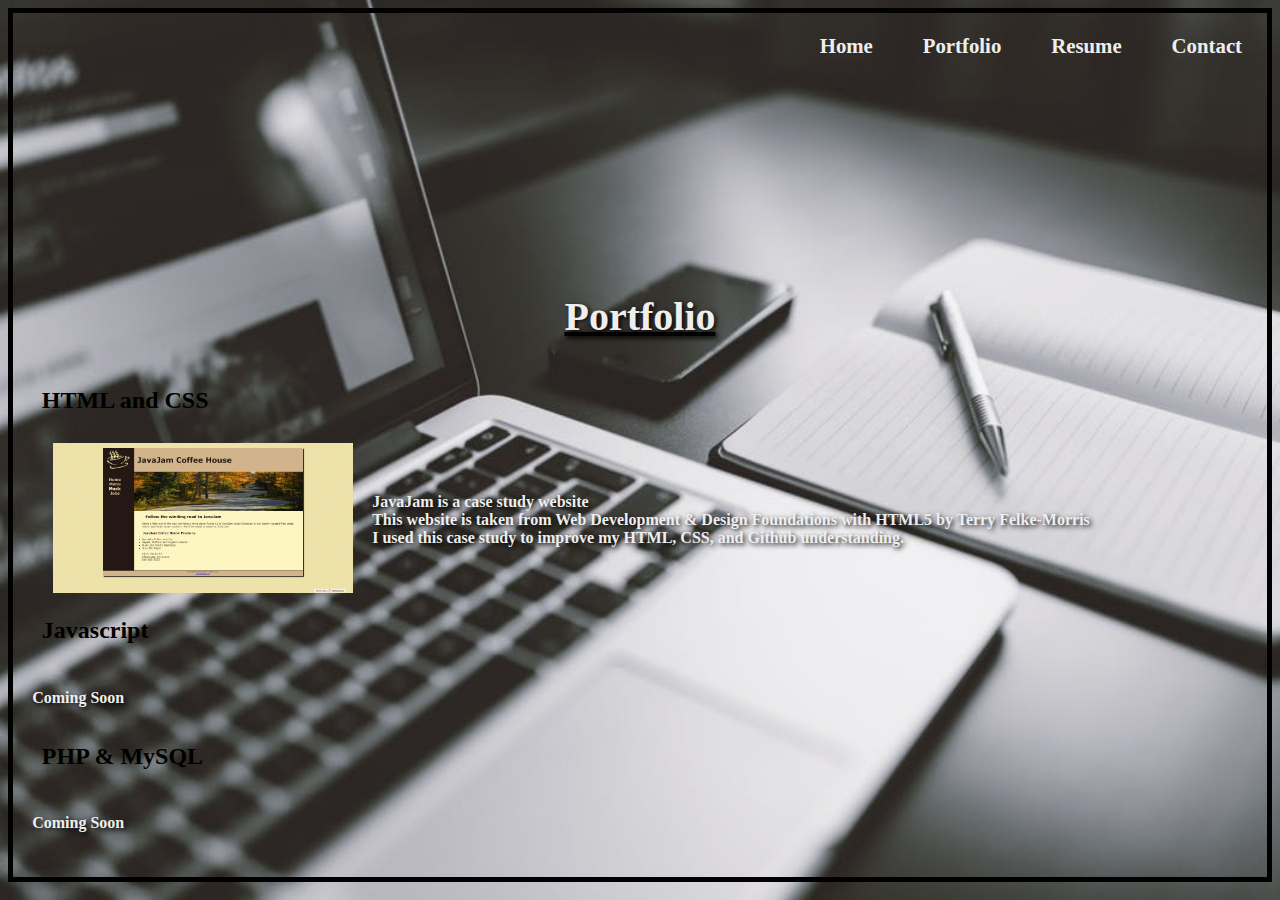
<file: portfolio.html>
<!DOCTYPE html>
<html lang="en">

	<head>
		<title>Erick Tepale: Portfolio</title>
		<meta charset="utf-8">
		<link rel="stylesheet" href="insane.css">
		<meta name="viewport" content="width=device-width, initial-scale=1.0">
		<!-- [if lt IE9]>
		<script src="http://html5shim.googlecode.com/svn/trunk/html5.js">
		</script>
		<![endif]-->
	</head>

	<body>
		<div id="wrapper">

			<nav>
        <ul>
          <li><a href="contact.html">Contact</a></li>
					<li><a href="resume.html">Resume</a></li>
          <li><a href="portfolio.html">Portfolio</a></li>
          <li><a href="index.html">Home</a></li>
        </ul>
			</nav>

      <header>
        <h1 id="highlight">Portfolio</h1>
      </header>

			<main>
				<h2> HTML and CSS </h2>
					<div class="flexRow">
						<a href="www.etepale.tk"><img src="images/javajamScreen.png"> </img></a>
						<p>JavaJam is a case study website </br>
							This website is taken from Web Development &amp; Design Foundations with HTML5 by Terry Felke-Morris</br>
							I used this case study to improve my HTML, CSS, and Github understanding.</br>
						</p>
					</div>

				<h2> Javascript </h2>
					<div class="flexRow">
						<p>Coming Soon </p>
					</div>

				<h2> PHP &amp; MySQL </h2>
					<div class="flexRow">
						<p>Coming Soon </p>
					</div>
			</main>

			<footer>
			</footer>

 		</div>
	</body>

</html>
</file>
<file: insane.css>
body{
  overflow: hidden;
  display: flex;
  background-image: url(images/greyComp2.jpg);
  background-repeat: no-repeat;
  background-size: cover;
  background-color: grey;
  background-attachment: fixed;
}

nav {
  display: flex;
  justify-content: flex-end; /* moves to the right */
  /*text-align: right;*/
  font-weight: bold;
  font-size: 1.3em;
}

nav a {
  text-decoration: none;
}

nav ul {
  list-style: none;
}

nav li{
  float: right;
  margin-left: 1.2em;
  margin-right: 1.2em;
}

nav a:link {
  color: #eeeeee;
}

nav a:visited {
  color: #eeeeee;

}

nav a:hover {
  color: #0D4F8B;
  /*colors tried
      698995
      778899
      f5f5dc
   */
}

header h1, header h2, header h3 {
  display: flex;
  color: #eeeeee;/*336699;*/
  text-shadow: 2px 2px 5px #000000;
  justify-content: center;
}

h1 {
  text-decoration: underline;
  text-decoration-color: #000000;
  padding-top: 15%;
  font-size: 2.5em;
}

h2 {
  justify-content: flex-start;
  margin-left: 1.2em;
  margin-bottom: 1.2em;
}

h3{
  text-indent: 7em;
}

header {

}

main{
  display: flex;
  justify-content: center;
  flex-direction: column;

}

img {
  height: 150px;
  width: 300px;
  margin-left: 2.5em;
}

p {
  font-weight: bold;
  color: #eeeeee;/*336699;*/
  text-shadow: 2px 2px 5px #000000;
  margin-left: 1.2em;
}

footer {
  }

#highlight{
  /*border-bottom: solid 5px #0D4F8B;*/
}

#wrapper {
  border: 5px solid #000000;
  display: flex;
  flex-direction: column;
  height: 96vh; /* viewport height */
  width: 100%;
  align-items: stretch;

}

/* Class start */

.flexRow { /* Used to row out details in a column flex display */
  display: flex;
  flex-direction: row;
  align-items: center; /* Centers height */
}
</file>
